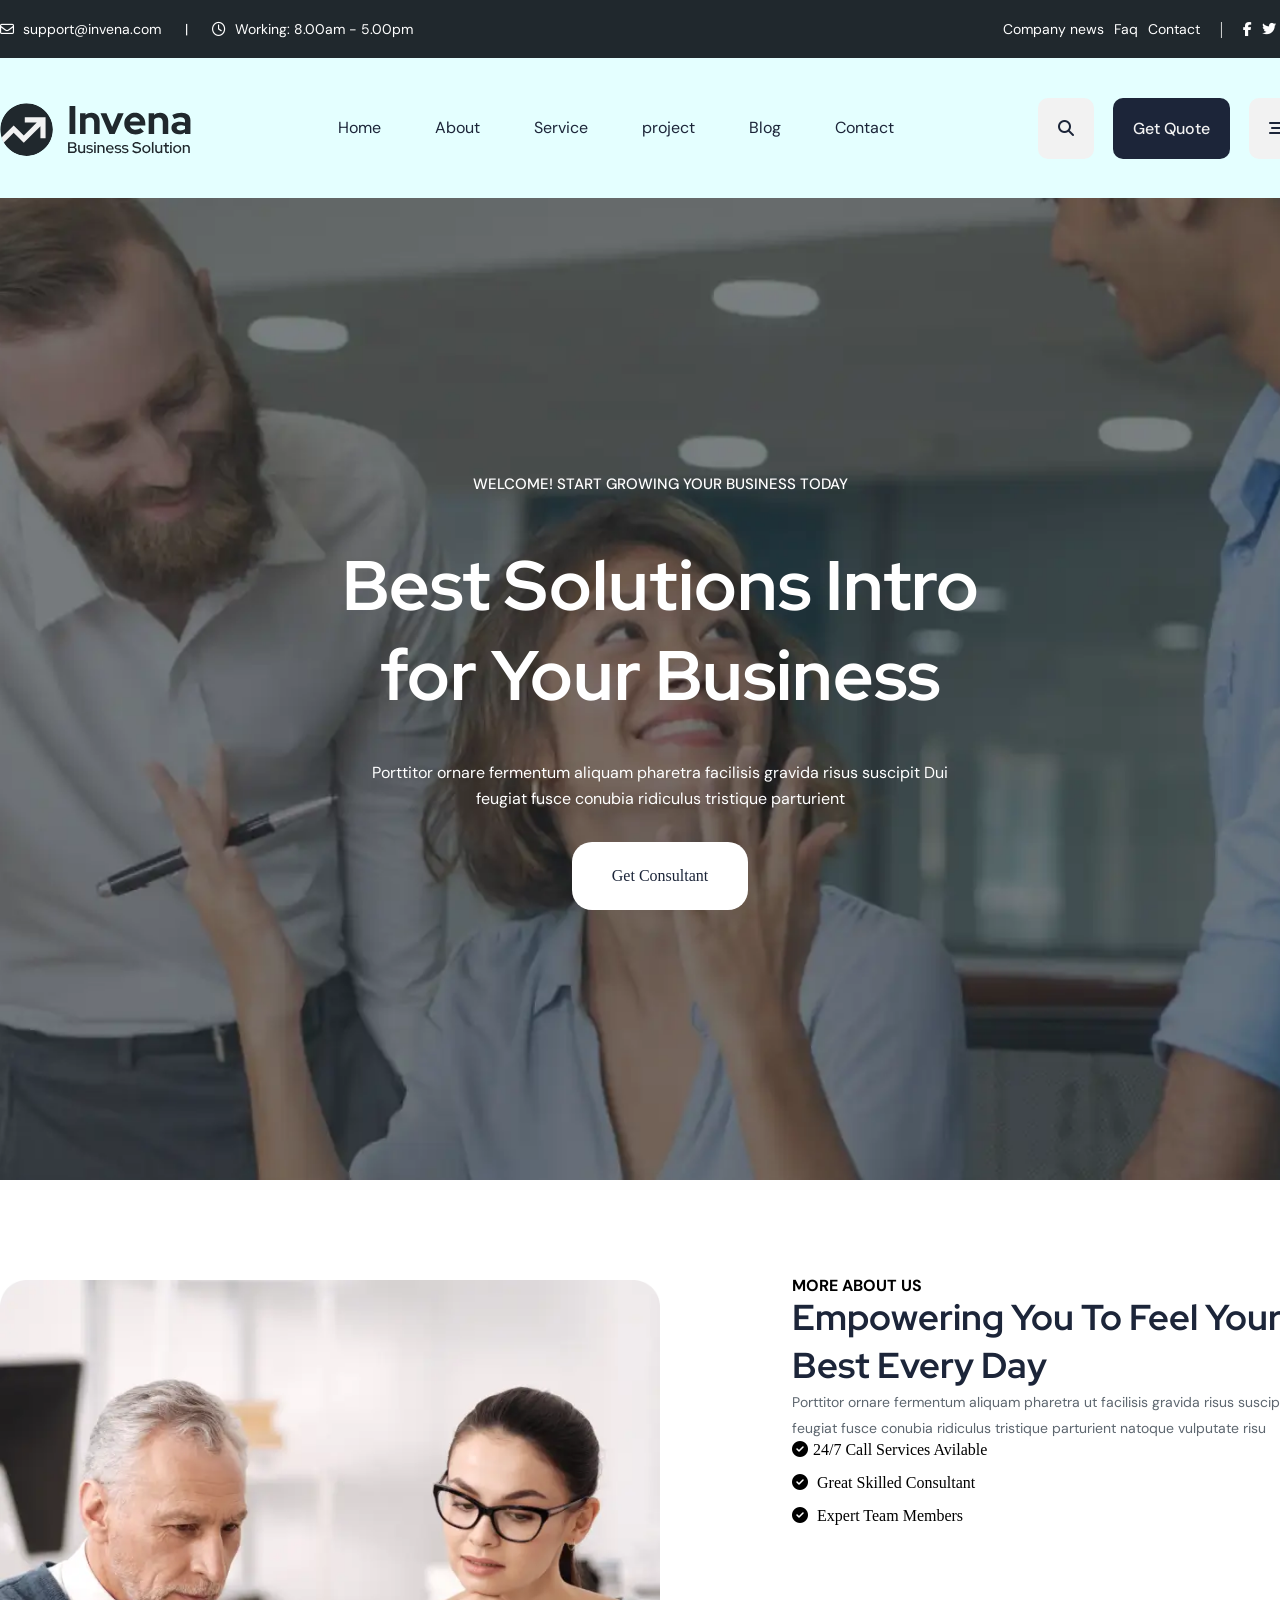
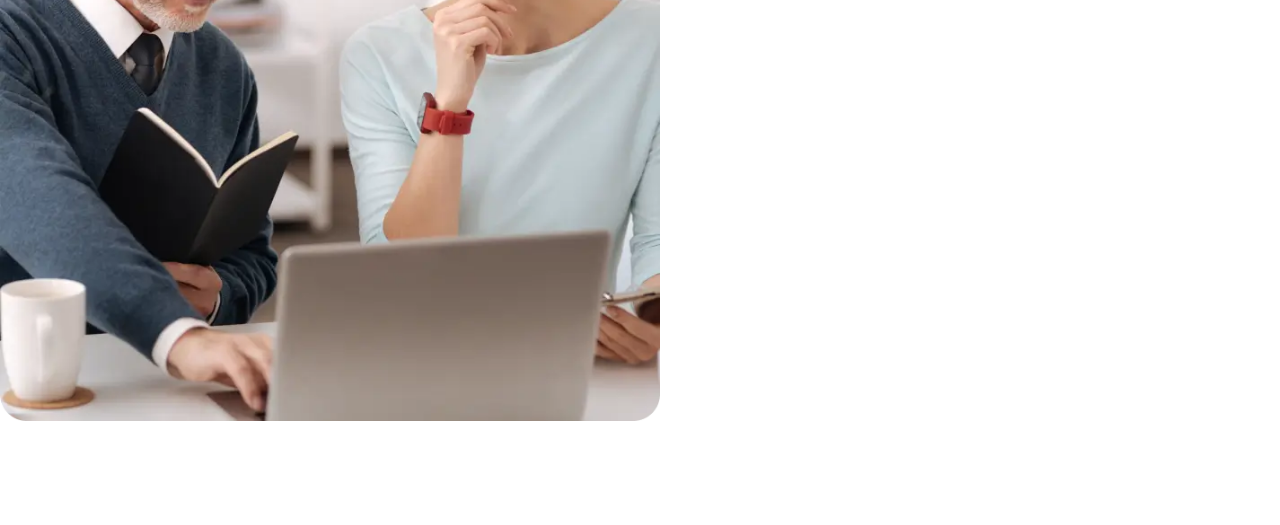
<file: index.html>
<!DOCTYPE html>
<html lang="en">
<head>
    <meta charset="UTF-8">
    <meta name="viewport" content="width=device-width, initial-scale=1.0">
    <title>invena</title>
    <!--Google Fonts Start-->
    <link rel="preconnect" href="https://fonts.googleapis.com">
<link rel="preconnect" href="https://fonts.gstatic.com" crossorigin>
<link href="https://fonts.googleapis.com/css2?family=DM+Sans:ital,opsz,wght@0,9..40,100..1000;1,9..40,100..1000&family=Oswald:wght@200..700&family=Red+Hat+Display:ital,wght@0,300..900;1,300..900&display=swap" rel="stylesheet">
 
    <!--Google Fonts End-->
    <link rel="stylesheet" href="css/all.min.css">
 <link rel="stylesheet" href="css/style.css">
</head>
<body>
  <!-- Top Header Part Start-->
   <section id="TopHeader">
    <div class="container">
      <div class="TopHeaderContent">
        <div class="tContentLeft">

         <a href="#" class="forHover"><i class="fa-regular fa-envelope">
         </i> support@invena.com <span>|</span> </a>

         <a href="#" class="forHover"><i class="fa-regular fa-clock"></i> Working: 8.00am - 5.00pm </a>

        </div>
        <div class="tContentRight">
          <ul>
            <li><a href="#"> Company news</a></li>
            <li><a href="#">Faq</a></li>
            <li><a href="#">Contact</a></li>
            <li><span>|</span></li>
            <li><a href="#"><i class="fa-brands fa-facebook-f"></i></a></li>
            <li><a href="#"><i class="fa-brands fa-twitter"></i></i></a></li>
            <li><a href="#"><i class="fa-brands fa-instagram"></i></i></i></a></li>
            <li><a href="#"><i class="fa-brands fa-linkedin-in"></i></i></i></i></a></li>
          </ul>   
        </div>
      </div>
    </div>
   </section>
 
  <!-- Top Header Part Start-->

  <!--Header Part End-->
  <section id="headerpart">
    <div class="container">
      <div class="headerFlex">
        <div class="logo">
          <img src="images/logo.svg" alt="logo.svg">
        </div>
        <div class="menu">
          <ul>
            <li><a href="#">Home</a></li>
            <li><a href="#">About</a></li>
            <li><a href="#">Service</a></li>
            <li><a href="#">project</a></li>
            <li><a href="#">Blog</a></li>
            <li><a href="#">Contact</a></li>

          </ul>
        </div>
        <div class="iconBth">
          <a href="#"><i class="fa-solid fa-magnifying-glass"></i></a>
          <a href="#" class="quote">Get Quote</i></a>
          <a href="#"><i class="fa-solid fa-bars-staggered"></i></i></a>
        </div>

      </div>
    </div>
  </section>
 
  <!--Bammer Part Start-->
  <section id="bannerPart">
    <div class="container">
      <div class="bannerContent">
        <h4><span>Welcome!</span> Start Growing Your Business Today</h4>
        <h1>Best Solutions Intro for Your Business</h1>
        <p>
          Porttitor ornare fermentum aliquam pharetra facilisis gravida risus suscipit
          Dui feugiat
          fusce conubia ridiculus tristique parturient
      </p>
      <a  href="#">Get Consultant</a>
      </div>
    </div>
  </section>
  <!--Bammer Part End-->
 
  <!--About  Part Start-->
  <section id="AboutPart">
   <div class="container">
    <div class="aboutFlex">
      <div class="aboutleft">
        <img src="images/04.webp" alt="images/04.webp">
      </div>
      <div class="aboutRight">
        <h4>More About Us</h4>
        <h3>Empowering You to Feel Your Best Every
          Day</h3>
          <p>Porttitor ornare fermentum aliquam pharetra ut facilisis gravida risus suscipit. dui feugiat fusce conubia ridiculus tristique parturient natoque vulputate risu</p>
          <ul>
           <li><i class="fa-solid fa-circle-check"></i>24/7 Call Services Avilable</li>
           <li><i class="fa-solid fa-circle-check"></i>
            Great Skilled Consultant</a></li>
           <li><i class="fa-solid fa-circle-check"></i>
            Expert Team Members</a></li>
 
          </ul>
      </div>
    </div>
   </div>

  </section>
  <!--About  Part End-->
 
  <!--Header Part Start-->
  <!--Header Part End-->
 

  <!--Header Part Start-->
  <!--Header Part End-->
 
  <!--Header Part Start-->
  <!--Header Part End-->
 
  <!--Header Part Start-->
  <!--Header Part End-->
 
  <!--Header Part Start-->
  <!--Header Part End-->
  

 
</head>
<body>
</file>
<file: css/style.css>
/*All common css start*/
*{
    margin: 0;
    padding: 0;
    box-sizing: border-box;
    outline: 0;
}
ul,ol{
    list-style-type: none;

}
h1,h2,h3,h4,h5,h6,p{
    margin: 0;
    padding: 0;
    line-height: 0.8;
}

a{
    text-decoration: none;
    display: inline-block;
}
.container{
    width: 1320px;
    margin: 0 auto;
}
/*All common css start*/
/*Top Header part start*/


#TopHeader{
    padding: 20px 0;
    background: #20282D;

}
.TopHeaderContent{
    display: flex;
    justify-content:space-between;

}
.forHover:hover{
   border-bottom: 1px solid #fff; 
}
.tContentLeft a{
    color: #fff;
    font-family:"DM Sans", sans-serif;
    font-size: 14px;
    font-weight: 400;
    
}
.tContentLeft a i{
    padding-right:5px ;
    
}
.tContentLeft a span{
    padding-left:20px ;
    padding-right:20px ;
    
}
.tContentRight ul{
    display: flex;
    column-gap:10px;

}
.tContentRight ul li a{
    color: #fff;
    font-family:"DM Sans", sans-serif;
    font-size: 14px;
    font-weight: 400;
}
.tContentRight ul li span{
    color: #fff;
    padding: 0 10px;
}

/*-- Top Header Part Start */

/*--Header Part End */

/*-- Top Header Part Start */
#headerpart{
    background:rgb(228,255,255);
    padding:35px 0 ;
}
.headerFlex{
    display: flex;
    justify-content: space-between;
}
.logo{
    padding-top: 10px;
}
.menu ul li {
    display: inline-block;
}
 .menu ul li a{
    color:#1c2539 ;
    font-size: 16px;
     font-family: "DM Sans", sans-serif;
     font-weight: 400;
     margin:0 25px ;
    line-height: 70px;

 }
 .iconBth{
   padding-top: 5px;
    

 }
  
 .iconBth a{
   background: #F2F2F2; 
   border-radius: 10px;
   padding: 20px;
   color: #1c2539;
   font-family: "DM Sans", sans-serif;
   
   font-weight:500;
   margin-right: 15px;
   
 }
 .quote{
    background: #1c2539!important;
    color: #F2F2F2!important;
 }

/*--Header Part End */

 /*--Banner Part End */

 #bannerPart{
    padding-top: 280px;
    padding-bottom: 270px;
    background: url(../images/21.webp);
    background-repeat: no-repeat;
    background-position: center;
    background-size: cover;
 }
.bannerPart{
    text-align: center;
    color: #fff;

}
.bannerPart{
    font-weight: 400;
    font-size: 20px;
    text-transform: uppercase;
    font-family: "Red Hat Display", sans-serif;
}
.bannerContent{
    text-align: center;
    color: #fff;
}
.bannerContent h4{
    font-weight: 400;
    font-size: 15px;
    text-transform: uppercase;
    font-family: "DM Sans", sans-serif;
}
.bannerContent h4{
    font-weight: 500;
}


.bannerContent h1{
    font-size: 70px;
    font-weight: 700;
    font-family: "Red Hat Display", sans-serif;
   width: 700px;
   margin: 0 auto;
    padding-top: 50px;
    padding-bottom: 40px;
    line-height: 90px;
    

}
.bannerContent p{
    margin: 0 auto;
    font-size: 16px;
    font-weight: 400;
    width: 578px;
    font-family: "DM Sans", sans-serif;
    line-height: 26px;

}
.bannerContent a{
    margin-top: 30px;
    padding: 25px 40px;
    border-radius: 20px;

    background: #fff;
    color: #1c2539;
}

 /*--Banner Part End */


 /*-- About Part End */
 #AboutPart{
    padding: 100px 0;
 }
 .aboutFlex{
   display: flex; 
   justify-content: space-between;
 }
.aboutleft{
    width: 50%;
}
.aboutleft img{
    width: 100%;
}
.aboutRight{
    width: 40%;
   /* padding-left: 130px;*/
}
.aboutRight h4{
    font-family:"DM Sans", sans-serif;
    font-size: 16px;
    font-weight: 700;
    color: #000;
    text-transform: uppercase;

}
.aboutRight p{
    font-family:"DM Sans", sans-serif;
    font-size: 14px;
    font-weight: 400;
    line-height: 26px;
    color: #5d666f;
   

}
.aboutRight h3{
    font-size: 36px;
    font-weight: 700;
    font-family: "Red Hat Display", sans-serif;
    text-transform: capitalize;
    padding-right: 38px;
    line-height: 48px;
    color: #1c2539;

}
.aboutRight ul li i{
    padding-right : 5px;
}
.aboutRight ul li {
    padding-bottom: 15px;
}




 /*--About Part End */

 /*--Header Part End */
 /*--Header Part End */

 /*--Header Part End */
 /*--Header Part End */

 /*--Header Part End */
 /*--Header Part End */

 /*--Header Part End */
 /*--Header Part End */

 /*--Header Part End */
 /*--Header Part End */
</file>
